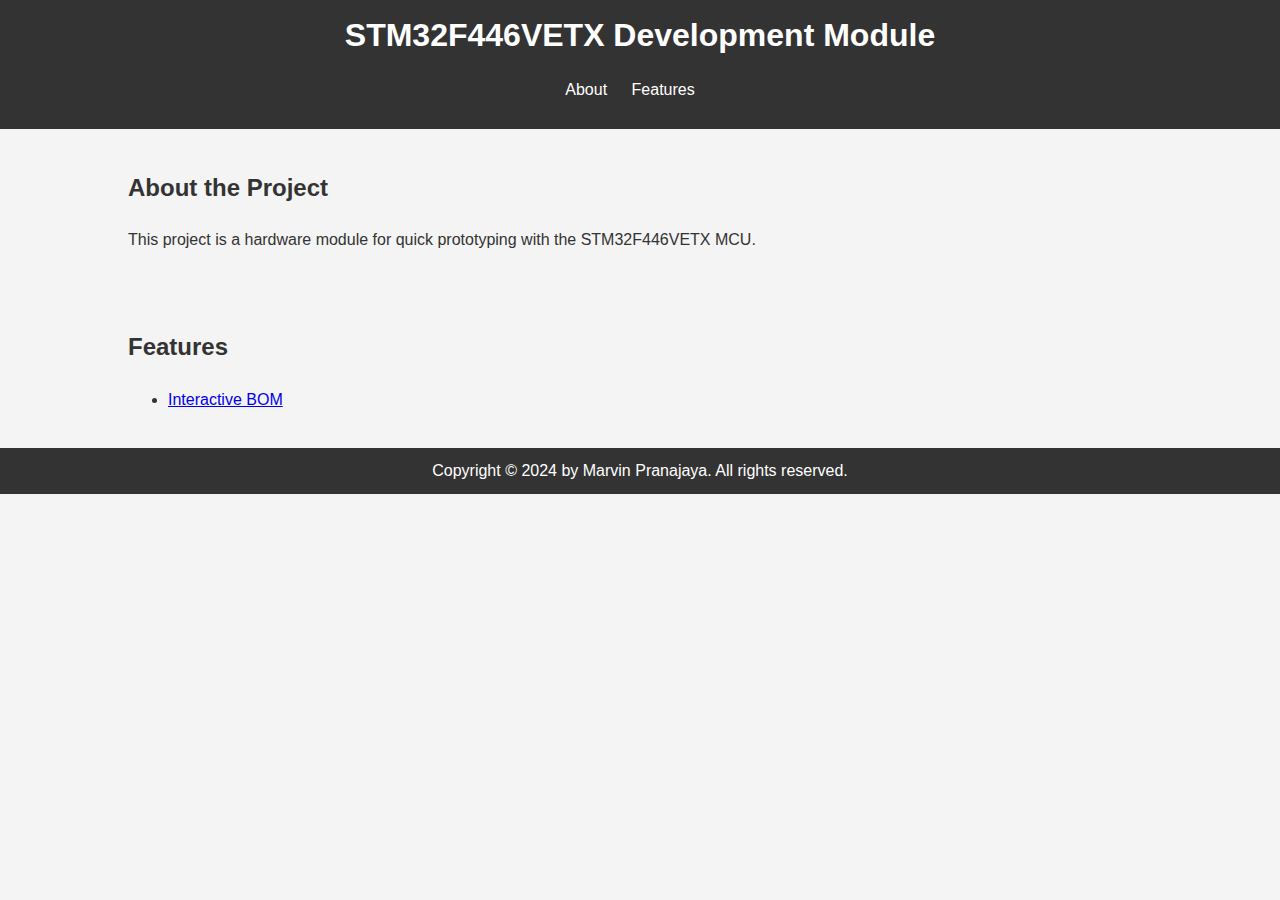
<file: index.html>
<!DOCTYPE html>
<html>
<head>
    <title>STM32F446VETX Development Module</title>
    <link rel="stylesheet" type="text/css" href="style.css">
</head>
<body>
    <header>
        <h1>STM32F446VETX Development Module</h1>
        <nav>
            <ul>
                <li><a href="#about">About</a></li>
                <li><a href="#features">Features</a></li>
            </ul>
        </nav>
    </header>

    <section id="about">
        <h2>About the Project</h2>
        <p>This project is a hardware module for quick prototyping with the STM32F446VETX MCU.</p>
    </section>

    <section id="features">
        <h2>Features</h2>
        <ul>
            <li><a href="hardware/STM32F446VE-Module/output/interactive_bom.html">Interactive BOM</a></li>
        </ul>
    </section>

    <footer>
        <p>Copyright © 2024 by Marvin Pranajaya. All rights reserved.</p>
    </footer>
</body>
</html>
</file>
<file: style.css>
body {
    font-family: Arial, sans-serif;
    line-height: 1.6;
    margin: 0;
    padding: 0;
    color: #333;
    background-color: #f4f4f4;
}

header {
    background: #333;
    color: #fff;
    padding: 10px 0;
    text-align: center;
}

header h1 {
    margin: 0;
}

header nav ul {
    padding: 0;
    list-style: none;
}

header nav ul li {
    display: inline;
    margin-right: 20px;
}

header nav ul li a {
    color: #fff;
    text-decoration: none;
}

section {
    padding: 20px;
    margin: 0 auto;
    width: 80%;
}

footer {
    text-align: center;
    padding: 10px 0;
    background: #333;
    color: #fff;
}

footer p {
    margin: 0;
}
</file>
